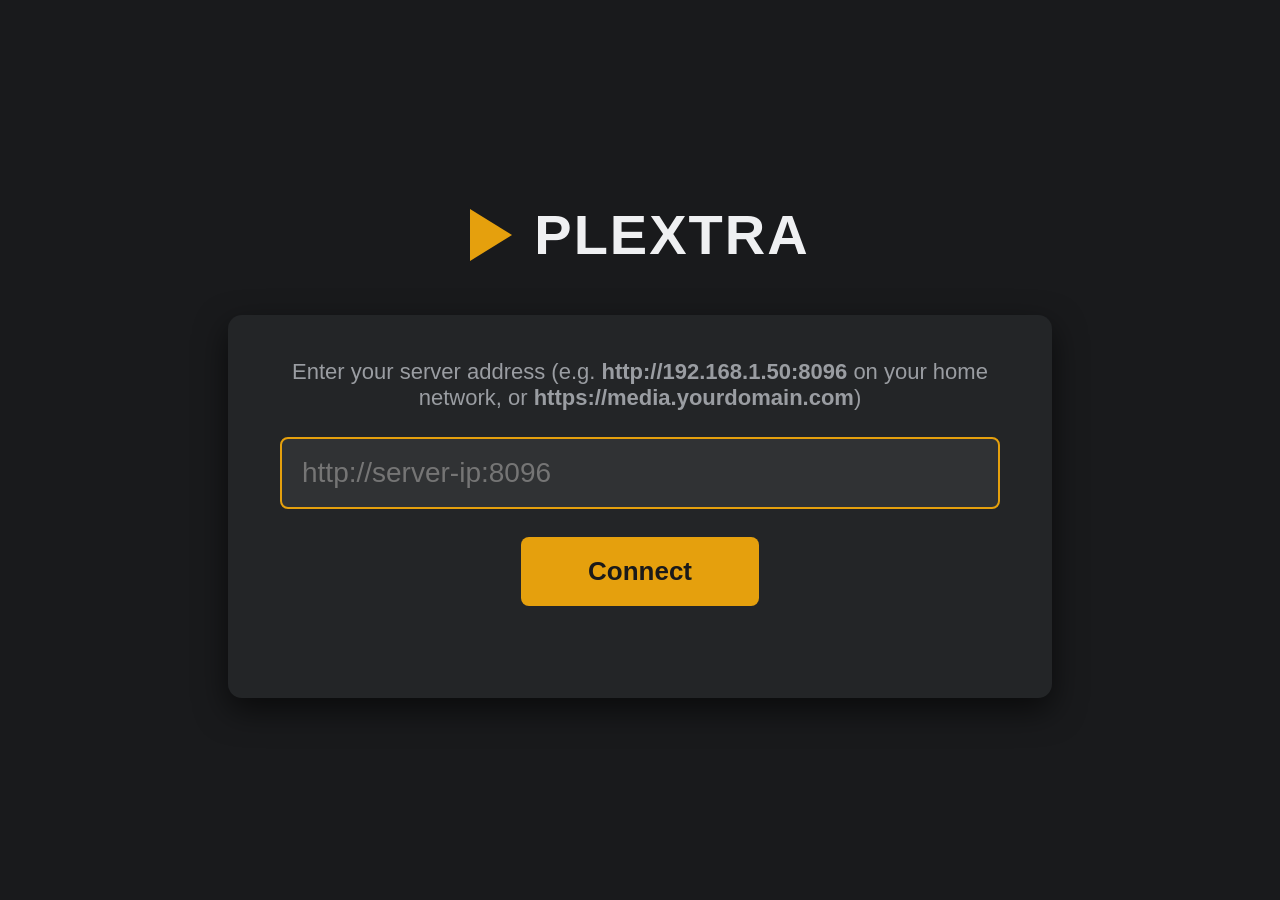
<file: clients/webos/index.html>
<!DOCTYPE html>
<html>
<head>
<meta charset="utf-8">
<title>Plextra</title>
<style>
  /* Connect screen, styled to match the Plextra theme */
  html, body {
    margin: 0; height: 100%; background: #191a1c; color: #eff0f2;
    font-family: "Segoe UI", Roboto, sans-serif; overflow: hidden;
  }
  .wrap {
    height: 100%; display: flex; flex-direction: column;
    align-items: center; justify-content: center;
  }
  .logo { display: flex; align-items: center; margin-bottom: 48px; }
  .logo .tri {
    width: 0; height: 0; border-left: 42px solid #e5a00d;
    border-top: 26px solid transparent; border-bottom: 26px solid transparent;
    margin-right: 22px;
  }
  .logo h1 { font-size: 56px; font-weight: 700; letter-spacing: 2px; margin: 0; }
  .card {
    background: #232527; border-radius: 14px; padding: 44px 52px;
    box-shadow: 0 12px 32px rgba(0,0,0,.6); width: 720px; text-align: center;
  }
  .card p { color: #9a9da2; font-size: 22px; margin: 0 0 26px; }
  input {
    width: 100%; box-sizing: border-box; font-size: 28px; padding: 18px 20px;
    border-radius: 8px; border: 2px solid rgba(255,255,255,.12);
    background: rgba(255,255,255,.06); color: #eff0f2; outline: none;
  }
  input:focus { border-color: #e5a00d; }
  button {
    margin-top: 28px; font-size: 26px; font-weight: 600; padding: 16px 64px;
    border-radius: 8px; border: 3px solid transparent; cursor: pointer;
    background: #e5a00d; color: #1a1a1a;
  }
  button:focus { border-color: #fff; }
  .status { margin-top: 22px; font-size: 20px; min-height: 26px; color: #9a9da2; }
  .status.err { color: #e06c60; }
</style>
</head>
<body>
<div class="wrap">
  <div class="logo"><div class="tri"></div><h1>PLEXTRA</h1></div>
  <div class="card">
    <p>Enter your server address (e.g. <b>http://192.168.1.50:8096</b> on your
       home network, or <b>https://media.yourdomain.com</b>)</p>
    <input id="server" type="url" placeholder="http://server-ip:8096">
    <br>
    <button id="connect">Connect</button>
    <div id="status" class="status"></div>
  </div>
</div>
<script>
(function () {
  'use strict';
  var KEY = 'plextra-server';
  var input = document.getElementById('server');
  var btn = document.getElementById('connect');
  var status = document.getElementById('status');

  function say(msg, isErr) {
    status.textContent = msg;
    status.className = 'status' + (isErr ? ' err' : '');
  }

  function normalize(url) {
    url = (url || '').trim().replace(/\/+$/, '');
    if (url && !/^https?:\/\//i.test(url)) url = 'http://' + url;
    return url;
  }

  // Launch Jellyfin's TV-ready web UI, served by the user's own server.
  function launch(base) {
    window.location.replace(base + '/web/index.html');
  }

  function connect(remember) {
    var base = normalize(input.value);
    if (!base) { say('Enter the server address.', true); input.focus(); return; }
    say('Connecting…', false);
    var xhr = new XMLHttpRequest();
    xhr.open('GET', base + '/System/Info/Public', true);
    xhr.timeout = 8000;
    xhr.onload = function () {
      if (xhr.status === 200) {
        try { localStorage.setItem(KEY, base); } catch (e) { /* private mode */ }
        launch(base);
      } else {
        say('Server answered HTTP ' + xhr.status + ' — is that the right address?', true);
      }
    };
    xhr.onerror = function () {
      say('Could not reach the server. On the home network use the http://IP:8096 address; https with a private certificate is not trusted by this TV.', true);
    };
    xhr.ontimeout = xhr.onerror;
    xhr.send();
  }

  btn.addEventListener('click', function () { connect(true); });
  input.addEventListener('keydown', function (e) {
    if (e.keyCode === 13) connect(true); // OK/Enter
  });
  document.addEventListener('keydown', function (e) {
    if (e.keyCode === 461) { // webOS BACK: clear saved server to re-enter setup
      try { localStorage.removeItem(KEY); } catch (err) { /* noop */ }
      say('Saved server cleared.', false);
      input.focus();
    }
  });

  // Auto-reconnect on launch if a server was saved.
  var saved = null;
  try { saved = localStorage.getItem(KEY); } catch (e) { /* noop */ }
  if (saved) {
    input.value = saved;
    connect(false);
  } else {
    input.focus();
  }
})();
</script>
</body>
</html>
</file>
